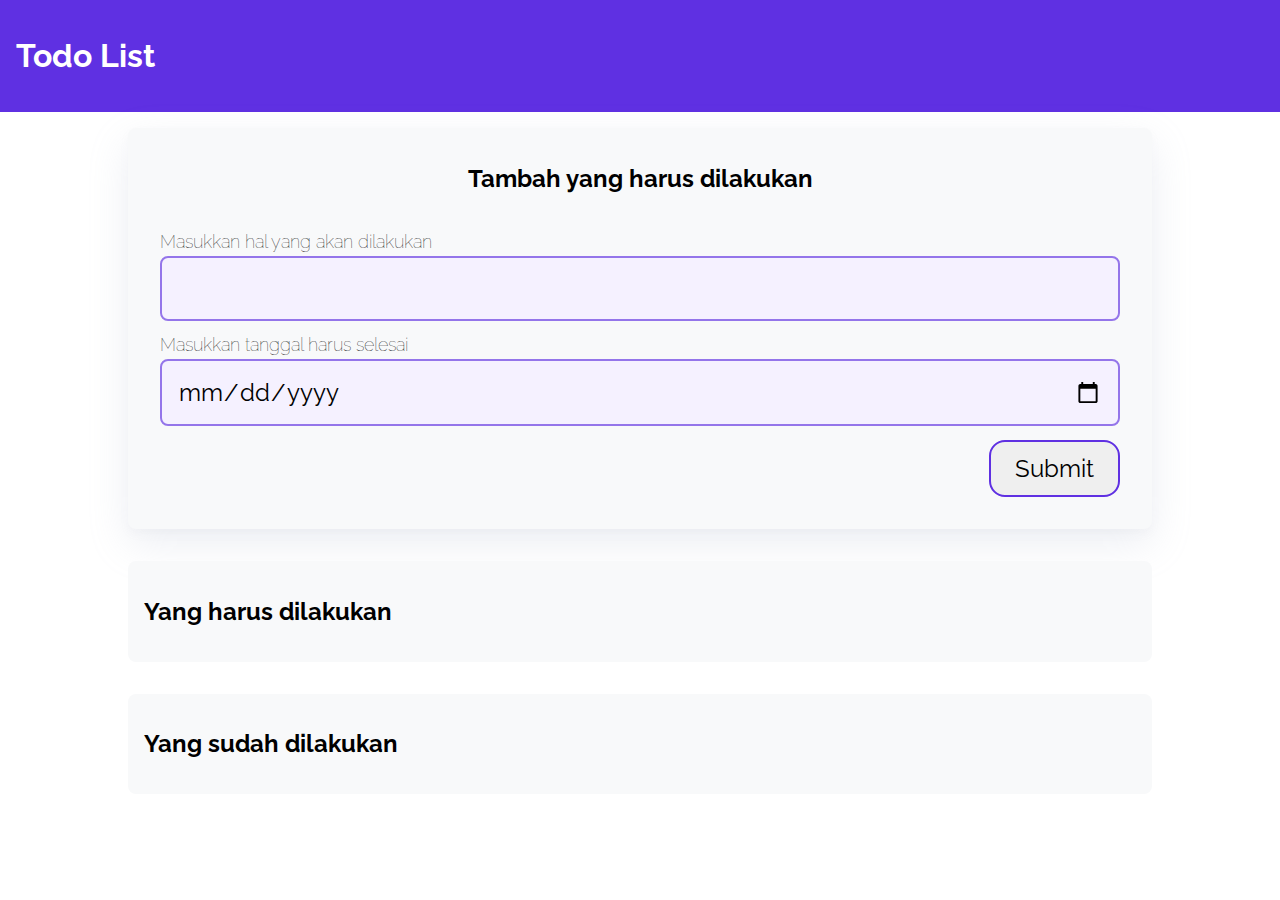
<file: todoapps/index.html>
<!DOCTYPE html>
<html lang="en">
  <head>
    <meta charset="UTF-8" />
    <meta http-equiv="X-UA-Compatible" content="IE=edge" />
    <meta name="viewport" content="width=device-width, initial-scale=1.0" />
    <title>Todo Apps</title>
    <link rel="stylesheet" href="css/style.css" />
  </head>
  <body>
    <header>
      <h1>Todo List</h1>
    </header>

    <div class="wrapper">
      <div class="container bg-white shadow" id="add-todo">
        <h2 class="container-header text-center">Tambah yang harus dilakukan</h2>
        <form class="form" action="#" id="form">
          <div class="form-group form-title">
            <label for="title">Masukkan hal yang akan dilakukan</label>
            <input type="text" id="title" name="title" required />
          </div>
          <div class="form-group form-title">
            <label for="date">Masukkan tanggal harus selesai</label>
            <input type="date" id="date" name="date" required />
          </div>
          <input type="submit" value="Submit" name="Submit" class="btn-submit" />
        </form>
      </div>

      <div class="container">
        <h2 class="container-header">Yang harus dilakukan</h2>
        <div class="list-item" id="todos"></div>
      </div>

      <div class="container">
        <h2 class="container-header">Yang sudah dilakukan</h2>
        <div class="list-item" id="completed-todos"></div>
      </div>
    </div>

    <script src="js/script.js" type="text/javascript"></script>
  </body>
</html>
<!--

  <!DOCTYPE html>
  <html lang="en">
    <head>
      <meta charset="UTF-8" />
      <meta http-equiv="X-UA-Compatible" content="IE=edge" />
      <meta name="viewport" content="width=device-width, initial-scale=1.0" />
      <title>Todo Apps</title>
      <link rel="stylesheet" href="css/style.css" />
    </head>
    
    <body>
      <header>
        <h1>Todo List</h1>
      </header>

      <div class="wrapper">
        <div class="container bg-white shadow" id="add-todo">
          <h2 class="container-header text-center">Tambah yang harus dilakukan</h2>
          <form class="form" action="#" id="form">
            <div class="form-group form-title">
              <label for="title">Masukkan hal yang akan dilakukan</label>
              <input type="text" id="title" name="title" required />
            </div>
            <div class="form-group form-title">
              <label for="date">Masukkan tanggal harus selesai</label>
              <input type="date" id="date" name="date" required />
            </div>
          <input type="submit" value="Submit" name="Submit" class="btn-submit" />
        </form>
      </div>
      <div class="container">
        <h2 class="container-header">Yang harus dilakukan</h2>
        
        <div class="list-item" id="todos"></div>
      </div>
    </div>
    
    <script src="js/script.js" type="text/javascript"></script>
  </body>
</html>

  -->
</file>
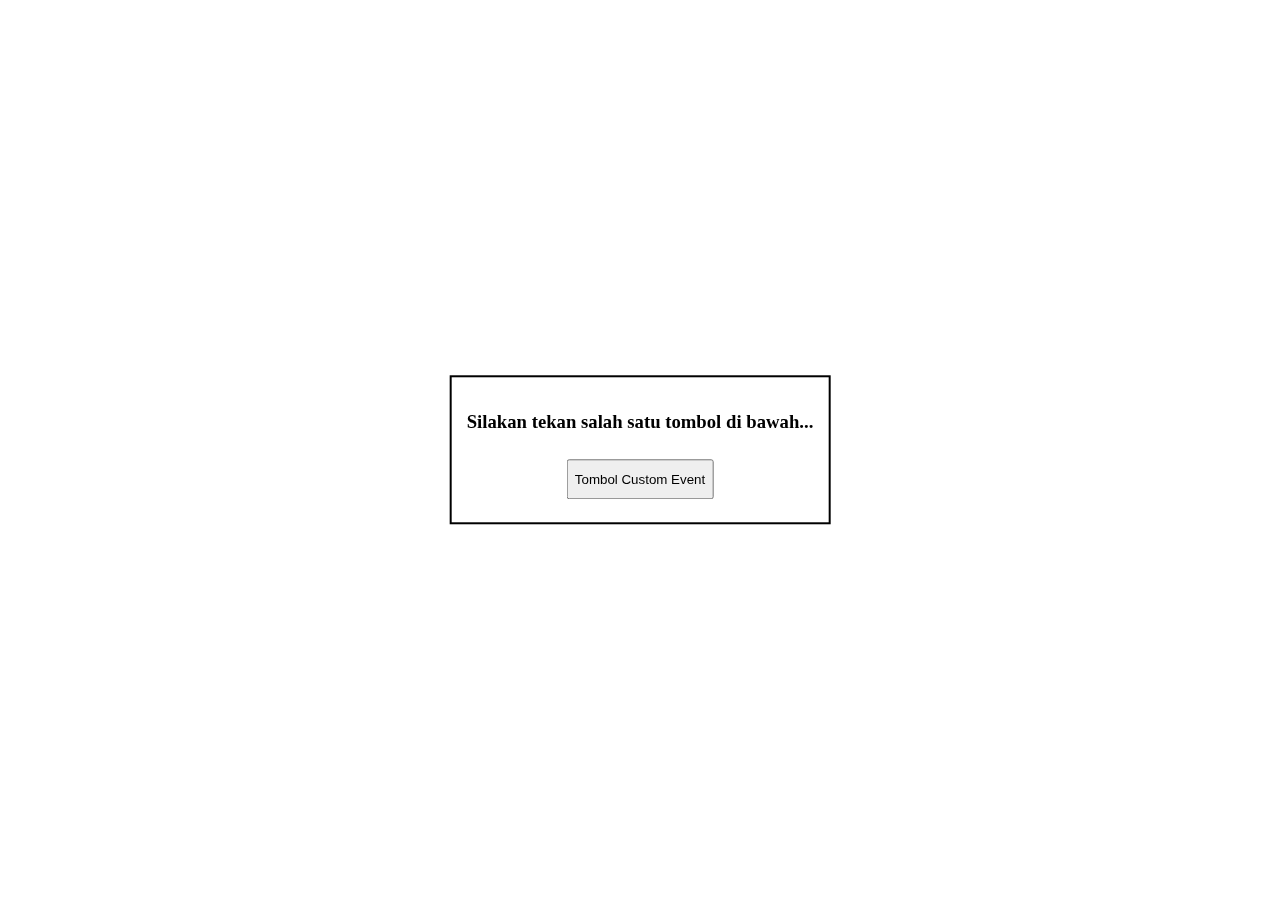
<file: customEvent.html>
<!DOCTYPE html>
<html>
  <head>
    <title>Event World</title>
    <style>
      .buttons {
        position: fixed;
        top: 50%;
        left: 50%;
        transform: translate(-50%, -50%);
        border: 2px solid black;
        padding: 15px;
      }
      .button {
        margin: 8px;
        height: 40px;
      }
    </style>
  </head>
  <body>
    <div class="buttons" align="center">
      <h3 id="caption">Silakan tekan salah satu tombol di bawah...</h3>
      <button class="button" id="tombol">Tombol Custom Event</button>
    </div>
    <script>
      // tulis kode kamu di sini

      /*  CUSTOM EVENT
      const changeCaption = new Event("changeCaption");

      window.addEventListener("load", function () {
        const tombol = document.getElementById("tombol");
        tombol.addEventListener("changeCaption", customEventHandler);
        tombol.addEventListener("click", function () {});
      });

      function customEventHandler(ev) {
        console.log("Event " + ev.type + " telah dijalankan");
        const caption = document.getElementById("caption");
        caption.innerText = "Anda telah membangkitkan custom event";
      }
      */

      // Membangkitkan Custom Event
      const changeCaption = new Event("changeCaption");

      window.addEventListener("load", function () {
        const tombol = document.getElementById("tombol");

        tombol.addEventListener("changeCaption", customEventHandler);
        tombol.addEventListener("click", function () {
          tombol.dispatchEvent(changeCaption);
        });
      });

      function customEventHandler(ev) {
        console.log("Event " + ev.type + " telah dijalankan");
        const caption = document.getElementById("caption");
        caption.innerText = "Anda telah membangkitkan custom event";
      }
    </script>
  </body>
</html>
</file>
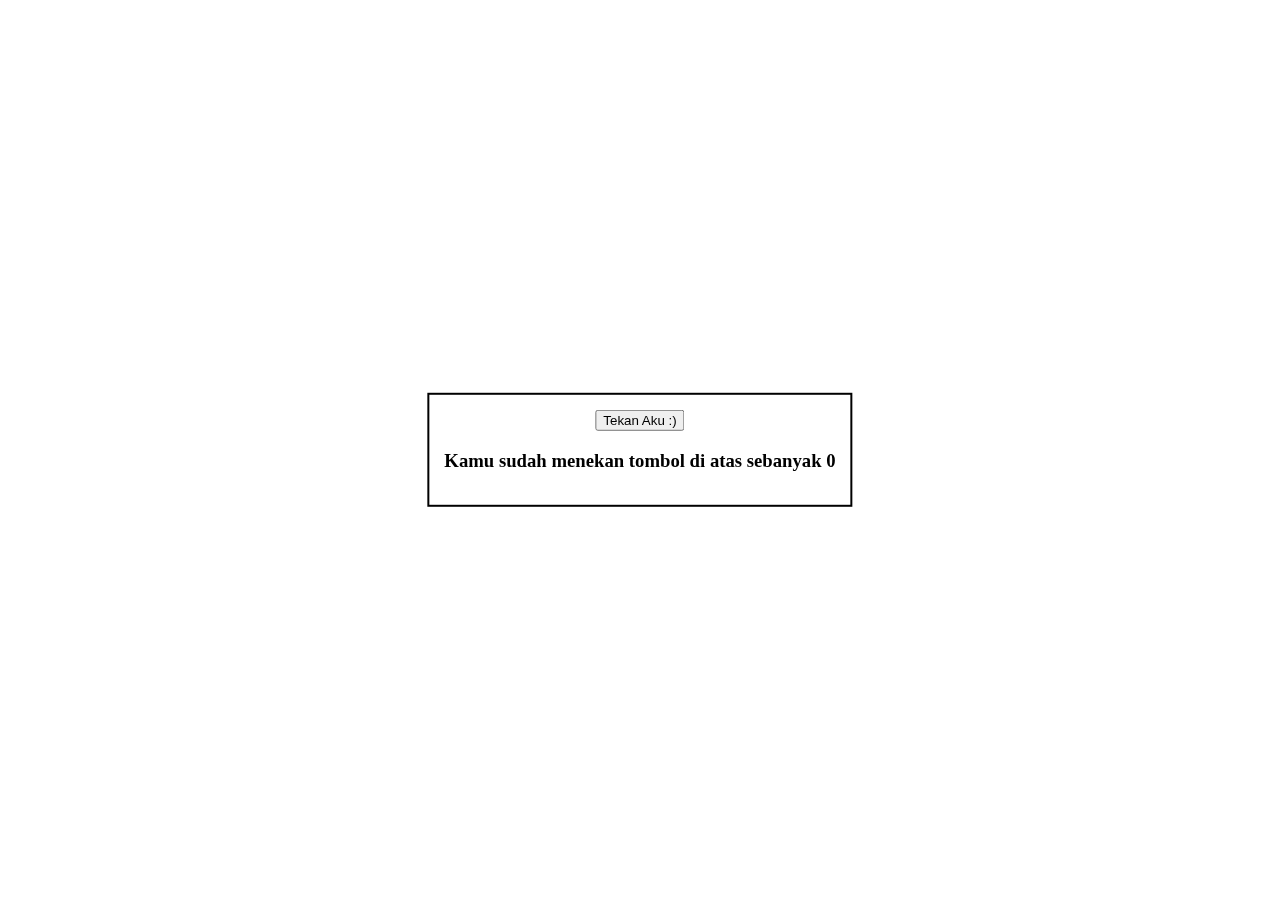
<file: event.html>
<!DOCTYPE html>
<html>
  <head>
    <title>Event World</title>

    <style>
      .contents {
        position: fixed;
        top: 50%;
        left: 50%;
        transform: translate(-50%, -50%);
        border: 2px solid black;
        padding: 15px;
      }

      #generateButton {
        margin-top: 5px;
        margin-bottom: 15px;
      }
    </style>
  </head>
  <body>
    <div class="contents" align="center" hidden>
      <button id="incrementButton">Tekan Aku :)</button>
      <h3>Kamu sudah menekan tombol di atas sebanyak <span id="count">0</span></h3>
    </div>

    <script>
      //Menerapkan event handler inline
      function increment() {
        document.getElementById("count").innerText++;

        if (document.getElementById("count").innerText == 7) {
          const hiddenMessage = document.createElement("h4");
          hiddenMessage.innerText = "Selamat! Anda menemukan hadiah tersembunyi...";
          const image = document.createElement("img");
          image.setAttribute("src", "https://i.ibb.co/0V49VRZ/catto.jpg");
          const contents = document.querySelector(".contents");
          contents.appendChild(hiddenMessage).appendChild(image);
        }
      }

      // Membuat Event Hendler Onclik
      /*
      function increment() {
        document.getElementById("count").innerText++;

        if (document.getElementById("count").innerText == 7) {
          const hiddenMessage = document.createElement("h4");
          hiddenMessage.innerText = "Selamat! Anda menemukan hadiah tersembunyi...";
          const image = document.createElement("img");
          image.setAttribute("src", "https://i.ibb.co/0V49VRZ/catto.jpg");
          const contents = document.querySelector(".contents");
          contents.appendChild(hiddenMessage).appendChild(image);
        }
      }
      */

      function welcome() {
        alert("Sim salabim muncullah elemen-elemen HTML!");
        const contents = document.querySelector(".contents");
        contents.removeAttribute("hidden");
      }
      // -->  Membuat Event Hendler Onload
      // document.getElementById("incrementButton").onclick = increment;
      //document.body.onload = welcome;

      //Event Handler dengan addEventListener()
      window.addEventListener("load", welcome);
      document.getElementById("incrementButton").addEventListener("click", increment);
    </script>
  </body>
</html>
</file>
<file: todoapps/css/style.css>
@import url("https://fonts.googleapis.com/css2?family=Raleway&display=swap");

*,
*::before,
*::after {
  box-sizing: border-box;
}

html,
body {
  font-family: Raleway, sans-serif;
  margin: 0;
  padding: 0;
  box-sizing: border-box;
}

header {
  background: #5f30e2;
  padding: 16px;
  color: white;
}

.wrapper {
  display: flex;
  flex-direction: column;
  align-items: center;
}

.wrapper .container {
  width: 1024px;
  border-radius: 8px;
  margin: 16px;
  background: #f8f9fa;
  padding: 16px;
  flex-grow: 1;
  height: fit-content;
}

.item {
  border-radius: 16px;
  margin-top: 16px;
  padding: 12px 24px 12px 24px;
  background: white;
  display: flex;
  align-items: center;
}

.item > .inner h2 {
  margin-bottom: unset;
}

.item > .inner p {
  margin-top: 5px;
}

.form {
  display: flex;
  padding: 16px;
  flex-direction: column;
  height: 300px;
  border-radius: 16px;
}

.form-group {
  display: flex;
  flex-direction: column;
}

.form-group label {
  margin-bottom: 4px;
  font-size: 18px;
  font-weight: lighter;
}

.shadow {
  box-shadow: 0 5px 10px rgba(154, 160, 185, 0.05), 0 15px 40px rgba(166, 173, 201, 0.2);
}

input[type="text"],
input[type="date"] {
  font-family: Raleway, sans-serif;
  background: #f5f1ff;
  border: 2px solid #9475ea;
  border-radius: 8px;
  padding: 16px;
  box-sizing: border-box;
  margin-bottom: 8px;
  font-size: 24px;
}

.btn-submit {
  width: fit-content;
  font-family: Raleway, sans-serif;
  border-radius: 16px;
  padding: 12px 24px;
  border: 2px solid #5f30e2;
  color: black;
  font-size: 24px;
  margin-top: auto;
  align-self: flex-end;
  cursor: pointer;
}

.btn-submit:hover {
  background: #5f30e2;
  color: white;
}

input[type="text"],
input[type="date"],
.btn-submit:focus {
  outline: none;
}

.text-center {
  text-align: center;
}

.form-title {
  margin: auto 0;
}

.check-button {
  background: url("../assets/check-outline.svg");
  background-size: contain;
  width: 40px;
  height: 40px;
  margin-left: auto;
  cursor: pointer;
  border: none;
}

.check-button:hover {
  background: url("../assets/check-solid.svg");
  background-size: contain;
}

.trash-button {
  background: url("../assets/trash-outline.svg");
  background-size: contain;
  width: 40px;
  height: 40px;
  margin-left: 16px;
  cursor: pointer;
  border: none;
}

.trash-button:hover {
  background: url("../assets/trash-fill.svg");
  background-size: contain;
}

.undo-button {
  background: url("../assets/undo-ouline.svg");
  background-size: contain;
  width: 40px;
  height: 40px;
  margin-left: auto;
  cursor: pointer;
  border: none;
}

.undo-button:hover {
  background: url("../assets/undo-ouline.svg");
  background-size: contain;
}

.check-button:focus,
.trash-button {
  outline: none;
}

@media only screen and (max-width: 1024px) {
  .wrapper {
    margin: 0;
  }

  .wrapper .container {
    width: 100%;
  }

  .list-item {
    width: 90%;
  }

  .form {
    width: 100%;
  }
}
</file>
